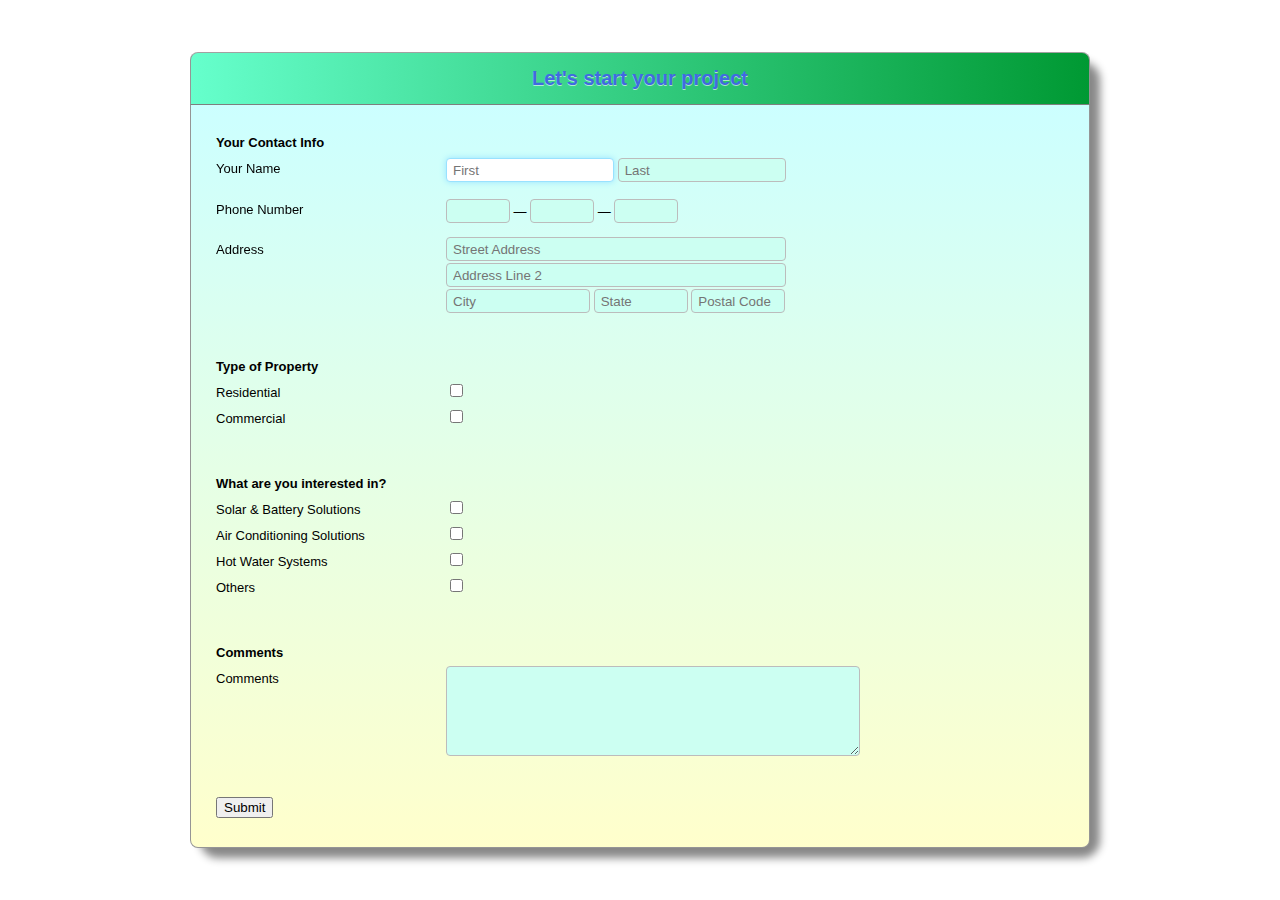
<file: contact-page.html>
<!DOCTYPE html>
<html>
<head>
    <title>Application Form</title>
    <meta name="viewport" content="width=702">
    <link rel="stylesheet" href="style2.css">
</head>
<body>
  <h1>Let's start your project</h1>
    <form id="contact-form">
        <fieldset>
            <legend>Your Contact Info</legend>
          <div class="form-row">
                <label for="name">Your Name</label>
                <div class="name-fields">
                    <div class="name-error-box error-box"></div>
                    <input type="text" name="name[first]" placeholder="First" id="name" autofocus>
                    <input type="text" name="name[last]" placeholder="Last">
                </div>
            </div>
<div class="form-row">
                <label for="phone">Phone Number</label>
                <div class="phone-number-fields">
                    <input type="text" name="phone[area_code]" class="phone" maxlength="3" id="phone"> &mdash;
                    <input type="text" name="phone[prefix]" class="phone" maxlength="3"> &mdash;
                    <input type="text" name="phone[line_number]" class="phone" maxlength="4">
                </div>
            </div>
            <div class="form-row">
                <label for="address">Address</label>
                <div class="address-fields">
                    <input type="text" name="address[street_address]" placeholder="Street Address" class="address-street-address" id="address">
                    <input type="text" name="address[line_2]" placeholder="Address Line 2" class="address-line-2">
                    <input type="text" name="address[city]" placeholder="City" class="address-city">
                    <input type="text" name="address[state]" placeholder="State" class="address-state">
                    <input type="text" name="address[postal_code]" placeholder="Postal Code" class="address-postal-code">
                </div>
            </div>
        </fieldset>
      <fieldset>
            <legend>Type of Property</legend>
            <div class="form-row">
              <label for="checkbox-container"></label>
      <div class="checkbox-container">
        <div class="checkbox">
          <input type="checkbox" id="checkbox1">
          <label for="checkbox1"><span>Residential</span></label>
        </div>
         <div class="checkbox">
          <input type="checkbox" id="checkbox2">
          <label for="checkbox2"><span>Commercial</span></label>
        </div>
              </div>
        </div>
      </fieldset>
      <fieldset>
            <legend>What are you interested in?</legend>
            <div class="form-row">
              <label for="checkbox-container"></label>
      <div class="checkbox-container">
        <div class="checkbox">
          <input type="checkbox" id="checkbox3">
          <label for="checkbox3"><span>Solar & Battery Solutions
</span></label>
        </div>
         <div class="checkbox">
          <input type="checkbox" id="checkbox4">
          <label for="checkbox4"><span>Air Conditioning Solutions</span></label>
        </div>
        <div class="checkbox">
          <input type="checkbox" id="checkbox5">
          <label for="checkbox5"><span>Hot Water Systems
</span></label>
        </div>
        <div class="checkbox">
          <input type="checkbox" id="checkbox6">
          <label for="checkbox6"><span>Others
</span></label>
        </div>
              </div>
        </div>
      </fieldset>
      <fieldset>
            <legend>Comments</legend>
        <div class="form-row">
                <label for="comments">Comments</label>
                <textarea id="comments"></textarea>
            </div>
        </fieldset>
      <fieldset>
             <input type="submit" value="Submit">
        </fieldset> 
    </form>
    <script type="text/javascript" src="./script1.js"></script>
</body>
</html>
</file>
<file: style2.css>
html {
    font: 13px/26px "Helvetica Neue", Verdana, sans-serif;
  }
  body {
    width: 900px;
    margin: 52px auto;
    box-shadow: 10px 10px 8px #888888;;
    border-radius: 18px;
  }
  h1 {
    text-align: center;
    background: linear-gradient(to left, #009933 0%, #66ffcc 100%);
    color: #4169E1;
    font-weight: 600;
    font-size: 20px;
    line-height: 51px;
    border-radius: 8px 8px 0 0;
    margin: 0;
    text-shadow: 0 1px 0 rgba(255, 255, 255, 0.6);
    border-width: 1px;
    border-style: solid;
    border-top-color: #A1A1A1;
    border-right-color: #959595;
    border-bottom-color: #7E7E7E;
    border-left-color: #959595;
  }
  form {
    background: linear-gradient(to bottom, #ccffff 0%, #ffffcc 100%);;
    border-radius: 0 0 8px 8px;
    border: 1px solid #959595;
    border-top-width: 0;
    padding: 25px 25px 26px;
  }
  fieldset {
    margin: 0;
    padding: 0;
    border: 0;
  }
  fieldset:not(:first-child) {
    margin-top: 26px;
  }
  legend {
    padding: 0;
    font-weight: bold;
    display: block;
  }
  textarea {
    height: 76px;
    width: 466px;
    padding: 0;
    margin: 0;
  }
  label {
    position: absolute;
    left: 0;
    width: 250px;
  }
  .form-row {
    padding-left: 230px;
    position: relative;
    margin-bottom: 13px;
  }
  textarea,
  input[type="text"],
  select {
    border: 1px solid #BCBCBC;
    padding: 6px;
    margin: 0;
    background: #ccfff2;
    border-radius: 4px;
  }
  textarea:focus,
  input[type="text"]:focus,
  select:focus {
    background: white;
    border: 1px solid #99E2FF;
    outline: none;
    box-shadow: 0 0 6px #99E2FF;
  }
  input[type="text"] {
    width: 326px;
    height: 10px;
    margin: 2px 0 0;
  }
  input[type="text"].phone {
    width: 50px;
  }
  .address-fields .address-city {
    width: 130px;
  }
  .address-fields .address-state,
  .address-fields .address-postal-code {
    width: 80px;
  }
  .address-fields .address-street-address,
  .address-fields .address-line-2 {
    display: block;
  }
  .name-fields input {
    width: 154px;
  }
  textarea {
    display: block;
     max-width:400px;
  }
  .error-box {
    color: red;
  }
  .checkbox input, .checkbox label {
    display: inline;
  }
</file>
